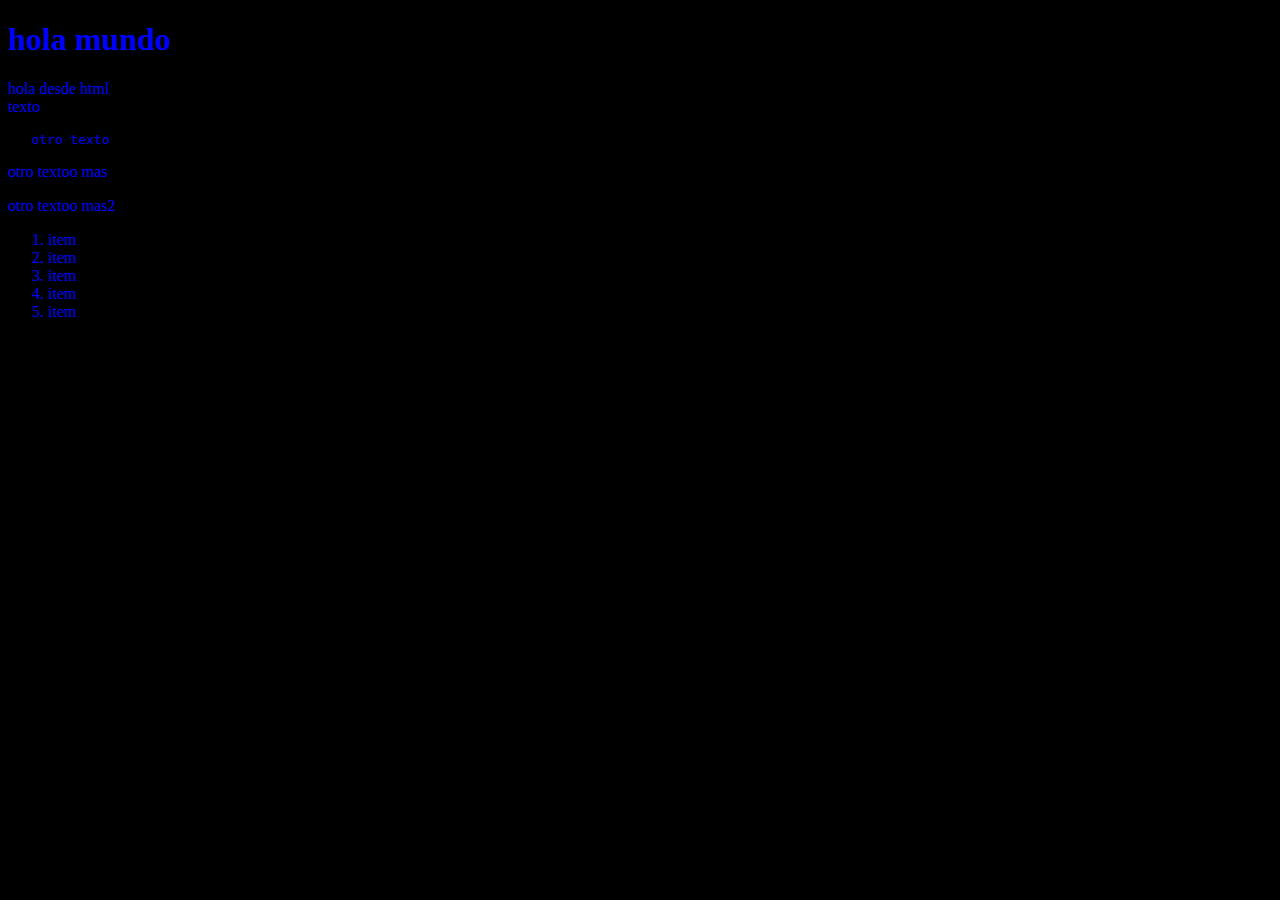
<file: html clase 1/index.html>
<!DOCTYPE html>
<html>
     <head>
        <title> Mi primera pagina</title>
        <link rel="stylesheet" type="text/css" href="styles.css">
    
    </head>
     <body>
        <h1>
            hola mundo
        </h1>
        <!---comentario-->
        <p> hola desde html <br/>
        texto
        <pre>   otro texto </pre>
        </p>
        <p>otro textoo mas</p>
        <p>otro textoo mas2</p>
        <ol>
            <li>item</li>
            <li>item</li>
            <li>item</li>
            <li>item</li>
            <li>item</li>
            
        </ol>
     </body>
</html>
</file>
<file: html clase 1/styles.css>
* {
    background-color: black;
    color: blue;
}
</file>
